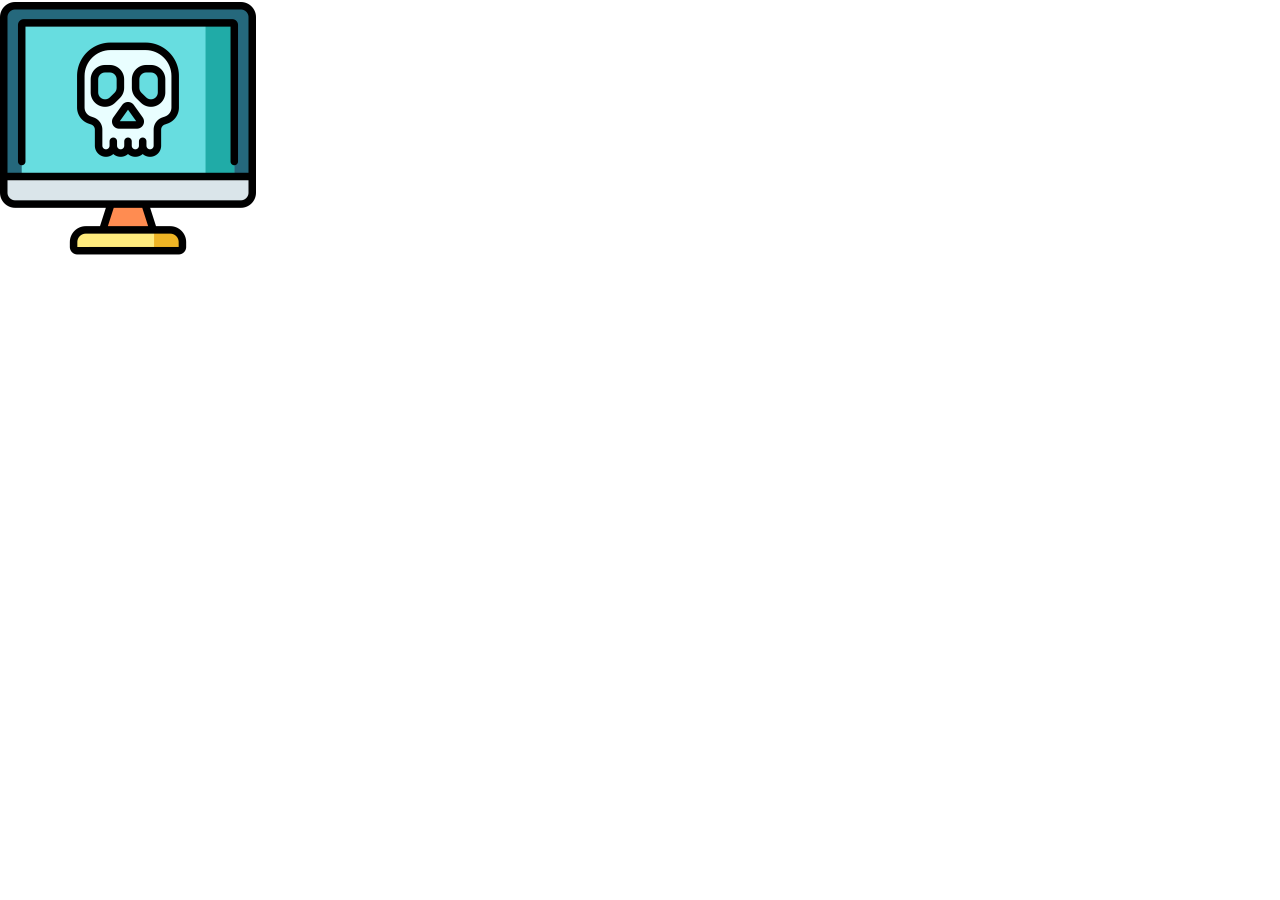
<file: offline.html>
<!DOCTYPE html>
<html lang="en">

<head>
    <meta charset="UTF-8">
    <meta name="viewport" content="width=device-width, initial-scale=1.0">
    <title>Weather</title>

    <meta name="description" content="Weather">

    <meta name="theme-color" content="#3498db" />

    <link rel="apple-touch-icon" href="./images/icons/icon-192x192.png">
    <meta name="apple-mobile-web-app-status-bar" content="#3498db">


    <link rel="icon" type="image/png" href="./images/icons/icon-128x128.png">
    <link rel="manifest" href="./manifest.json">


    <link href="https://fonts.googleapis.com/css?family=Roboto&display=swap" rel="stylesheet">
    <link rel="stylesheet" href="./css/main.css">
</head>

<body>

    <main>
        <img src="./images/no-connection.png" alt="Error! No connection!!!" width="256" height="256">
    </main>

    <script src="./js/app.js"></script>
    <script src="./js/main.js"></script>
</body>

</html>
</file>
<file: css/main.css>
* {
    padding: 0;
    margin: 0;
    color: #ffffff;
}

html {
    font-family: Roboto, sans-serif;
}

.weather {
    width: 100%;
    min-height: 100vh;
}

html[data-theme="day"] .weather,
.weather {
    background: -webkit-gradient(linear, left bottom, left top, from(#3594bf), to(rgba(255, 255, 255, 0))), #53a6cb;
    background: linear-gradient(360deg, #3594bf 0%, rgba(255, 255, 255, 0) 100%), #53a6cb;
}

html[data-theme="night"] .weather {
    background: -webkit-gradient(linear, left bottom, left top, from(#55707e), to(rgba(255, 255, 255, 0))), #042232;
    background: linear-gradient(360deg, #55707e 0%, rgba(255, 255, 255, 0) 100%), #042232;
}

.weather__inner {
    max-width: 900px;
    margin: 0 auto;
    padding: 1em;
}

.current {
    text-align: center;
    margin-bottom: 2em;
}

.current__city {
    font-size: 3em;
}

.current__description {
    font-size: 1.5em;
}

.current__temperature {
    font-size: 4em;
}

.forecast {
    display: -webkit-box;
    display: -ms-flexbox;
    display: flex;
    -webkit-box-pack: justify;
    -ms-flex-pack: justify;
    justify-content: space-between;
    margin-bottom: 2em;
}

.forecast__item {
    text-align: center;
}

.forecast__time,
.forecast__icon {
    margin-bottom: 1em;
}

.forecast__icon {
    width: 50px;
    height: 50px;
}

.forecast__temperature {
    font-size: 1.5em;
}

.details__row {
    display: -webkit-box;
    display: -ms-flexbox;
    display: flex;
    -webkit-box-pack: justify;
    -ms-flex-pack: justify;
    justify-content: space-between;
    margin-bottom: 2em;
}

.details__item {
    -webkit-box-flex: 1;
    -ms-flex: 1;
    flex: 1;
}

.details__name {
    margin-bottom: 1em;
}

.details__value {
    font-size: 1.5em;
}

html.transition,
html.transition * {
    -webkit-transition: all 2000ms !important;
    transition: all 2000ms !important;
    -webkit-transition-delay: 0 !important;
    transition-delay: 0 !important;
}

.loading {
    margin: 300px auto;
    border: solid 5px #3498db;
    border-top: solid 5px #fefefe;
    width: 30px;
    height: 30px;
    border-radius: 50%;
    animation: loading 1s infinite linear;
}

@keyframes loading {
    0% {
        transform: rotate(0db);
    }
    100% {
        transform: rotate(360deg);
    }
}
</file>
